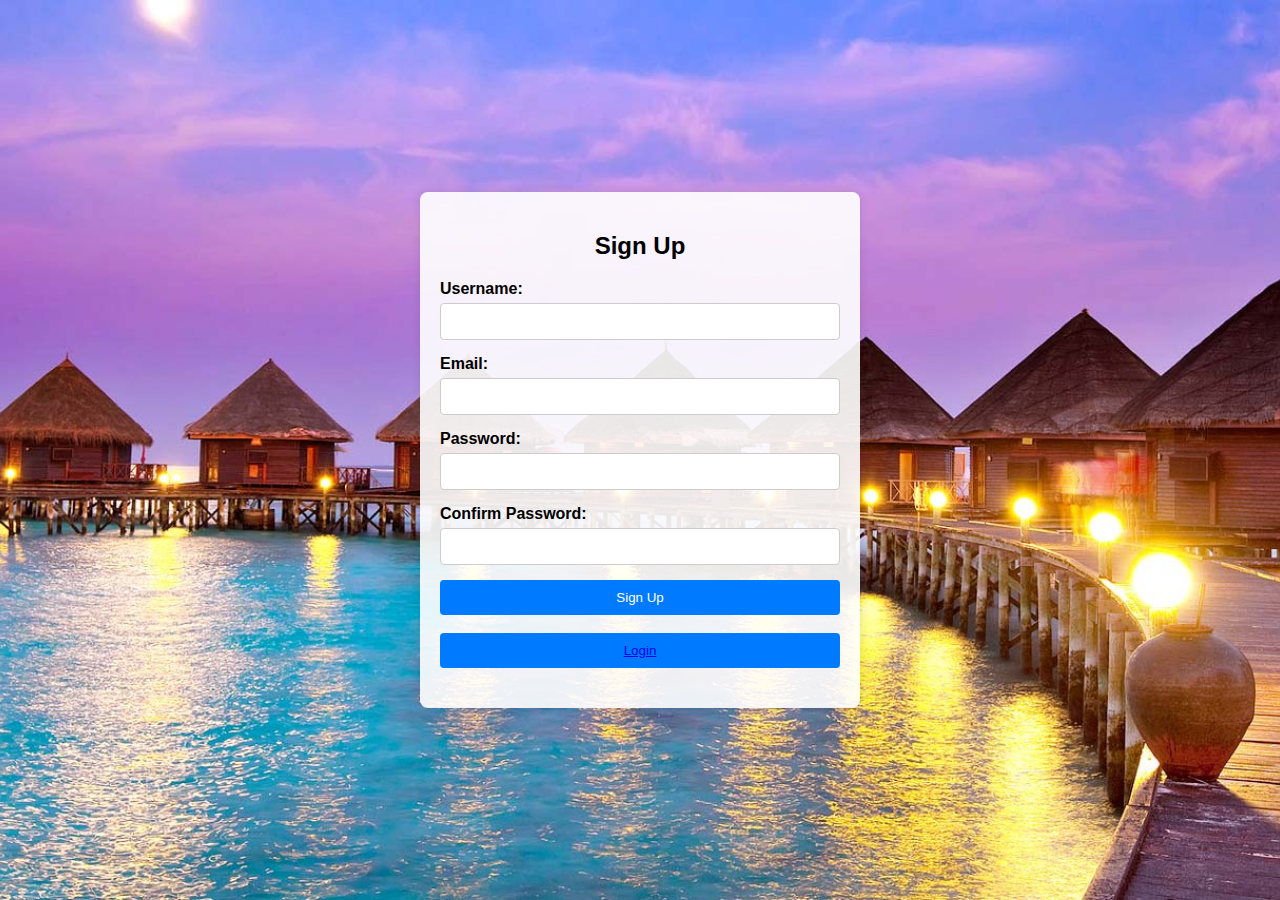
<file: tour&travel/index.html>
<!DOCTYPE html>
<html lang="en">
<head>
    <meta charset="UTF-8">
    <title>Sign Up</title>
    <link rel="stylesheet" href="css/styles.css">
    <script src="js/scriptt.js" defer></script>
</head>
<body>
    <div class="form-container">
        <h2>Sign Up</h2>
        <form id="signupForm" action="signup.php" method="post" onsubmit="return validateSignupForm()">
            <label for="username">Username:</label>
            <input type="text" id="username" name="username" required>
            <label for="email">Email:</label>
            <input type="email" id="email" name="email" required>
            <label for="password">Password:</label>
            <input type="password" id="password" name="password" required>
            <label for="confirmPassword">Confirm Password:</label>
            <input type="password" id="confirmPassword" name="confirmPassword" required>
            <button type="submit">Sign Up</button>
            <br>
            <button type="submit"><a href="login.html">Login</a></button>
        </form>
        <div id="message"></div>
    </div>
</body>
</html>
</file>
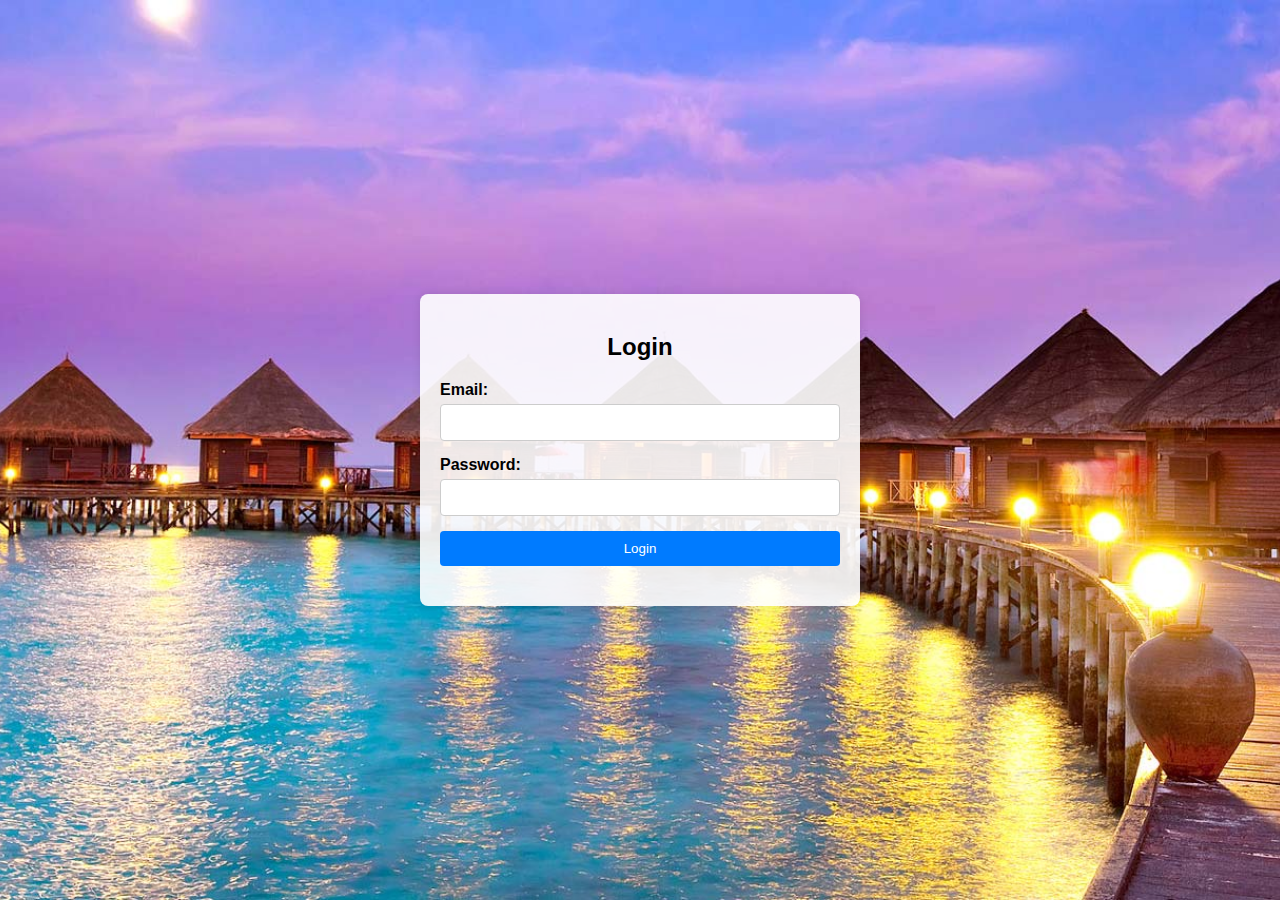
<file: tour&travel/login.html>
<!DOCTYPE html>
<html lang="en">
<head>
    <meta charset="UTF-8">
    <title>Login - Tour & Travel</title>
    <link rel="stylesheet" href="css/styles.css">
    <script src="js/scriptt.js" defer></script>
</head>
<body>
    <div class="form-container">
        <h2>Login</h2>
        <form id="loginForm" action="login.php" method="post" onsubmit="return validateLoginForm()">
            <label for="email">Email:</label>
            <input type="email" id="loginEmail" name="email" required>
            <label for="password">Password:</label>
            <input type="password" id="loginPassword" name="password" required>
            <button type="submit">Login</button>
        </form>
        <div id="message"></div>
    </div>
</body>
</html>
</file>
<file: tour&travel/css/styles.css>
body {
    font-family: Arial, sans-serif;
    background-color: #f4f4f4;
    margin: 0;
    padding: 0;
    background: url('slide1.jpg') no-repeat center center fixed;
    background-size: cover;
    display: flex;
    justify-content: center;
    align-items: center;
    height: 100vh;
}

.form-container {
    max-width: 400px; 
    width: 100%; 
    padding: 20px;
    background: rgba(255, 255, 255, 0.9);
    box-shadow: 0 0 10px rgba(0, 0, 0, 0.1);
    border-radius: 8px;
    text-align: center;
}

form {
    display: flex;
    flex-direction: column;
}

label {
    margin-bottom: 5px;
    font-weight: bold;
    text-align: left;
}

input {
    margin-bottom: 15px;
    padding: 10px;
    border: 1px solid #ccc;
    border-radius: 4px;
}

button {
    padding: 10px;
    background-color: #007bff;
    color: white;
    border: none;
    border-radius: 4px;
    cursor: pointer;
}

button:hover {
    background-color: #0056b3;
}

h2 {
    margin-bottom: 20px;
}

#message {
    margin-top: 20px;
    color: green;
    font-weight: bold;
}

@media (max-width: 600px) {
    .form-container {
        padding: 10px;
    }
}
</file>
